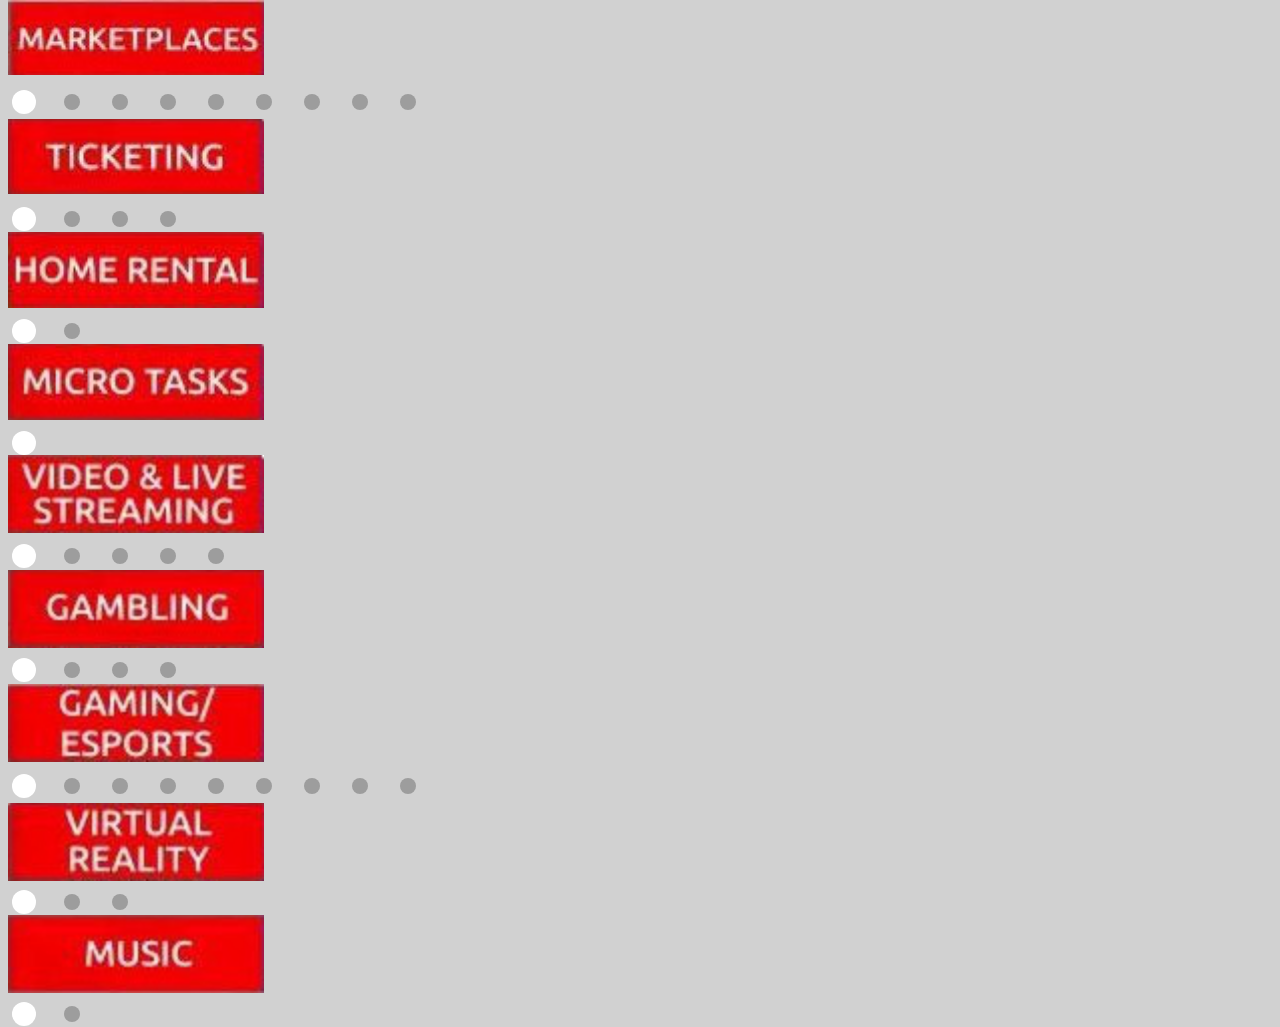
<file: index.html>
<!DOCTYPE html>
<html>

<head>

    <meta charset="UTF-8">
    <meta name="viewport" content="width=device-width, initial-scale=1, shrink-to-fit=no">
    <meta http-equiv="X-UA-Compatible" content="IE=edge">

    <link rel="stylesheet" href="https://stackpath.bootstrapcdn.com/bootstrap/4.1.3/css/bootstrap.min.css" integrity="sha384-MCw98/SFnGE8fJT3GXwEOngsV7Zt27NXFoaoApmYm81iuXoPkFOJwJ8ERdknLPMO"
        crossorigin="anonymous">
    <link rel="stylesheet" type="text/css" href="stylesheet/stylesheet.css">
    <link rel="stylesheet" type="text/css" href="stylesheet/component.css">
    <link rel="stylesheet" type="text/css" href="stylesheet/normalize.css">

    <title> Galeria </title>
</head>

<body>

    <div class="container-fluid">

        <div class="container">

            <div class="row justify-content-center">
                <div id="subdivition" class="col-2 d-flex">
                    <img class="mx-auto my-auto" src="img/marketplaces.png">
                </div>
            </div>

            <div id="paginationMarketplaces" class="container">
                <div class="row justify-content-center">
                    <div id="listOfCompaniesMarketplaces" class="dotstyle dotstyle-scaleup">

                    </div>
                </div>
            </div>

            <!-- LOGO logo-company-marketplaces -->

            <div class="row" id="pageOfMarketplaces">

                <div class="col-1-sm d-flex">
                    <a class="mx-auto my-auto" href="https://district0x.io/" target="_blank">
                        <img src="img/district0x-logo.png"> </a>
                </div>

                <div class="col-1-sm d-flex">
                    <a class="mx-auto my-auto" href="https://opensea.io/" target="_blank">
                        <img src="img/opensea-logo.png"> </a>
                </div>

                <div class="col-1-sm d-flex">
                    <a class="mx-auto my-auto" href="http://enfavr.com/enfavr/" target="_blank">
                        <img src="img/enfavr-logo.png"> </a>
                </div>

                <div class="col-1-sm d-flex">
                    <a class="mx-auto my-auto" href="https://canya.io/" target="_blank">
                        <img src="img/canya-logo.png"> </a>
                </div>

                <div class="col-1-sm d-flex">
                    <a class="mx-auto my-auto" href="https://www.ebay.pl/" target="_blank">
                        <img src="img/ebay-logo.png"> </a>
                </div>

                <div class="col-1-sm d-flex">
                    <a class="mx-auto my-auto" href="https://www.amazon.de/gp/switch-language/homepage.html/?tag=pldomain-21&ie=UTF8&language=pl_PL"
                        target="_blank">
                        <img src="img/amazon-logo.png"> </a>
                </div>

                <div class="col-1-sm d-flex">
                    <a class="mx-auto my-auto" href="https://openbazaar.org/" target="_blank">
                        <img src="img/openbazaar-logo.png"> </a>
                </div>

                <div class="col-1-sm d-flex">
                    <a class="mx-auto my-auto" href="https://www.dentwireless.com/" target="_blank">
                        <img src="img/dent-logo.png"> </a>
                </div>

                <div class="col-1-sm d-flex">
                    <a class="mx-auto my-auto" href="https://www.alibabagroup.com/" target="_blank">
                        <img src="img/alibabaGroup-logo.png"> </a>
                </div>

                <div class="col-1-sm d-flex">
                    <a class="mx-auto my-auto" href="https://bitjob.io/" target="_blank">
                        <img src="img/bitjobIO-logo.png"> </a>
                </div>

                <div class="col-1-sm d-flex">
                    <a class="mx-auto my-auto" href="https://warsaw.craigslist.pl/" target="_blank">
                        <img src="img/craigslist-logo.png"> </a>
                </div>

                <div class="col-1-sm d-flex">
                    <a class="mx-auto my-auto" href="https://wax.io/" target="_blank">
                        <img src="img/wax-logo.png"> </a>
                </div>

                <div class="col-1-sm d-flex">
                    <a class="mx-auto my-auto" href="https://www.yoox.com/pl/men" target="_blank">
                        <img src="img/yoox-logo.png"> </a>
                </div>

                <div class="col-1-sm d-flex">
                    <a class="mx-auto my-auto" href="https://bitbay.net/pl" target="_blank">
                        <img src="img/bitbay-logo.png"> </a>
                </div>

                <div class="col-1-sm d-flex">
                    <a class="mx-auto my-auto" href="https://pl.aliexpress.com/" target="_blank">
                        <img src="img/aliexpress-logo.png"> </a>
                </div>

                <div class="col-1-sm d-flex">
                    <a class="mx-auto my-auto" href="https://swarm.city/" target="_blank">
                        <img src="img/swarmCity-logo.png"> </a>
                </div>

                <div class="col-1-sm d-flex">
                    <a class="mx-auto my-auto" href="https://www.newegg.com/" target="_blank">
                        <img src="img/newegg-logo.png"> </a>
                </div>

                <div class="col-1-sm d-flex">
                    <a class="mx-auto my-auto" href="https://www.bonanza.com/" target="_blank">
                        <img src="img/bonanza-logo.png"> </a>
                </div>

                <div class="col-1-sm d-flex">
                    <a class="mx-auto my-auto" href="https://safex.io/" target="_blank">
                        <img src="img/safex-logo.png"> </a>
                </div>

                <div class="col-1-sm d-flex">
                    <a class="mx-auto my-auto" href="https://digix.global/" target="_blank">
                        <img src="img/digix-logo.png"> </a>
                </div>

                <div class="col-1-sm d-flex">
                    <a class="mx-auto my-auto" href="https://world.taobao.com/" target="_blank">
                        <img src="img/taobao-logo.png"> </a>
                </div>

                <div class="col-1-sm d-flex">
                    <a class="mx-auto my-auto" href="http://www.medishares.org/" target="_blank">
                        <img src="img/medishares-logo.png"> </a>
                </div>

                <div class="col-1-sm d-flex">
                    <a class="mx-auto my-auto" href="https://www.rubylane.com/" target="_blank">
                        <img src="img/rubylane-logo.png"> </a>
                </div>

                <div class="col-1-sm d-flex">
                    <a class="mx-auto my-auto" href="https://jet.com/" target="_blank">
                        <img src="img/jet-logo.png"> </a>
                </div>

                <div class="col-1-sm d-flex">
                    <a class="mx-auto my-auto" href="https://www.etsy.com/" target="_blank">
                        <img src="img/etsy-logo.png"> </a>
                </div>

                <div class="col-1-sm d-flex">
                    <a class="mx-auto my-auto" href="https://datum.org/" target="_blank">
                        <img src="img/datum-logo.png"> </a>
                </div>

                <div class="col-1-sm d-flex">
                    <a class="mx-auto my-auto" href="https://www.powerledger.io/" target="_blank">
                        <img src="img/powerLedger-logo.png"> </a>
                </div>

            </div>

        </div>



        <div class="container">

            <div class="row justify-content-center">
                <div id="subdivition" class="col-2 d-flex">
                    <img class="mx-auto my-auto" src="img/ticketing.png">
                </div>
            </div>

            <div id="paginationTicketing" class="container">
                <div class="row justify-content-center">
                    <div id="listOfCompaniesTicketing" class="dotstyle dotstyle-scaleup">

                    </div>
                </div>
            </div>

            <!-- LOGO logo-company-ticketing -->

            <div class="row" id="pageOfTicketing">

                <div class="col-1-sm d-flex">
                    <a class="mx-auto my-auto" href="https://www.ticketsource.co.uk/" target="_blank">
                        <img src="img/ticket-source-logo.png"> </a>
                </div>

                <div class="col-1-sm d-flex">
                    <a class="mx-auto my-auto" href="https://www.ticketmaster.pl/" target="_blank">
                        <img src="img/ticketmaster-logo.png"> </a>
                </div>

                <div class="col-1-sm d-flex">
                    <a class="mx-auto my-auto" href="https://www.livenation.pl/" target="_blank">
                        <img src="img/livenation-logo.png"> </a>
                </div>

                <div class="col-1-sm d-flex">
                    <a class="mx-auto my-auto" href="https://www.viagogo.pl/" target="_blank">
                        <img src="img/viagogo-logo.png"> </a>
                </div>

                <div class="col-1-sm d-flex">
                    <a class="mx-auto my-auto" href="https://www.eventbrite.com/" target="_blank">
                        <img src="img/eventbrite-logo.png"> </a>
                </div>

                <div class="col-1-sm d-flex">
                    <a class="mx-auto my-auto" href="https://blocktix.io/" target="_blank">
                        <img src="img/blocktix-logo.png"> </a>
                </div>

                <div class="col-1-sm d-flex">
                    <a class="mx-auto my-auto" href="https://aventus.io/" target="_blank">
                        <img src="img/aventus-logo.png"> </a>
                </div>

                <div class="col-1-sm d-flex">
                    <a class="mx-auto my-auto" href="https://crypto.tickets/forticketbuyers" target="_blank">
                        <img src="img/cryptoTickets-logo.png"> </a>
                </div>

                <div class="col-1-sm d-flex">
                    <a class="mx-auto my-auto" href="https://guts.tickets/" target="_blank">
                        <img src="img/guts-logo.png"> </a>
                </div>

                <div class="col-1-sm d-flex">
                    <a class="mx-auto my-auto" href="https://www.hellosugoi.com/" target="_blank">
                        <img src="img/hellosugoi-logo.png"> </a>
                </div>

                <div class="col-1-sm d-flex">
                    <a class="mx-auto my-auto" href="https://eventchain.io/" target="_blank">
                        <img src="img/eventChain-logo.png"> </a>
                </div>

            </div>
        </div>


        <div class="container">
            <div class="row justify-content-center">
                <div id="subdivition" class="col-2 d-flex">
                    <img class="mx-auto my-auto" src="img/home_rental.png">
                </div>
            </div>

            <div id="paginationHomeRental" class="container">
                <div class="row justify-content-center">
                    <div id="listOfCompaniesHomeRental" class="dotstyle dotstyle-scaleup">

                    </div>
                </div>
            </div>

            <!-- LOGO logo-company-homeRental -->

            <div class="row" id="pageOfHomeRental">

                <div class="col-1-sm d-flex">
                    <a class="mx-auto my-auto" href="https://www.airbnb.pl/" target="_blank">
                        <img src="img/airbnb-logo.png"> </a>
                </div>

                <div class="col-1-sm d-flex">
                    <a class="mx-auto my-auto" href="https://www.joinovernight.com/" target="_blank">
                        <img src="img/overnight-logo.png"> </a>
                </div>

                <div class="col-1-sm d-flex">
                    <a class="mx-auto my-auto" href="https://www.vacasa.com/" target="_blank">
                        <img src="img/vacasa-logo.png"> </a>
                </div>

                <div class="col-1-sm d-flex">
                    <a class="mx-auto my-auto" href="https://rentberry.com/" target="_blank">
                        <img src="img/rentberry-logo.png"> </a>
                </div>

                <div class="col-1-sm d-flex">
                    <a class="mx-auto my-auto" href="https://cryptobnb.io/" target="_blank">
                        <img src="img/cryptobnb-logo.png"> </a>
                </div>

                <div class="col-1-sm d-flex">
                    <a class="mx-auto my-auto" href="https://www.beetoken.com/" target="_blank">
                        <img src="img/bee-logo.png"> </a>
                </div>

            </div>
        </div>


        <div class="container">
            <div class="row justify-content-center">
                <div id="subdivition" class="col-2 d-flex">
                    <img class="mx-auto my-auto" src="img/micro_tasks.png">
                </div>
            </div>

            <div id="paginationMicroTasks" class="container">
                <div class="row justify-content-center">
                    <div id="listOfCompaniesMicroTasks" class="dotstyle dotstyle-scaleup">

                    </div>
                </div>
            </div>

            <!-- LOGO logo-company-microTasks -->

            <div class="row" id="pageOfMicroTasks">

                <div class="col-1-sm d-flex">
                    <a class="mx-auto my-auto" href="https://www.mturk.com/" target="_blank">
                        <img src="img/amazonMechanicalTurk-logo.png"> </a>
                </div>

                <div class="col-1-sm d-flex">
                    <a class="mx-auto my-auto" href="https://www.stormx.io/" target="_blank">
                        <img src="img/storm-logo.png"> </a>
                </div>

                <div class="col-1-sm d-flex">
                    <a class="mx-auto my-auto" href="https://gems.org/" target="_blank">
                        <img src="img/gems-logo.png"> </a>
                </div>

            </div>
        </div>


        <div class="container">
            <div class="row justify-content-center">
                <div id="subdivition" class="col-2 d-flex">
                    <img class="mx-auto my-auto" src="img/video_and_live_streaming.png">
                </div>
            </div>

            <div id="paginationVideoAndLiveStreaming" class="container">
                <div class="row justify-content-center">
                    <div id="listOfCompaniesVideoAndLiveStreaming" class="dotstyle dotstyle-scaleup">

                    </div>
                </div>
            </div>

            <!-- LOGO logo-company-videoAndLiveStreaming -->

            <div class="row" id="pageOfVideoAndLiveStreaming">

                <div class="col-1-sm d-flex">
                    <a class="mx-auto my-auto" href="https://www.netflix.com/pl/" target="_blank">
                        <img src="img/netflix-logo.png"> </a>
                </div>

                <div class="col-1-sm d-flex">
                    <a class="mx-auto my-auto" href="http://www.ustream.tv/explore/all" target="_blank">
                        <img src="img/ustream-logo.png"> </a>
                </div>

                <div class="col-1-sm d-flex">
                    <a class="mx-auto my-auto" href="https://www.youtube.com/" target="_blank">
                        <img src="img/youtube-logo.png"> </a>
                </div>

                <div class="col-1-sm d-flex">
                    <a class="mx-auto my-auto" href="https://www.twitch.tv/" target="_blank">
                        <img src="img/twitch-logo.png"> </a>
                </div>

                <div class="col-1-sm d-flex">
                    <a class="mx-auto my-auto" href="https://vimeo.com/" target="_blank">
                        <img src="img/vimeo-logo.png"> </a>
                </div>

                <div class="col-1-sm d-flex">
                    <a class="mx-auto my-auto" href="https://www.pivotshare.com/" target="_blank">
                        <img src="img/pivotshare-logo.png"> </a>
                </div>

                <div class="col-1-sm d-flex">
                    <a class="mx-auto my-auto" href="https://streamshark.io/" target="_blank">
                        <img src="img/streamshark-logo.png"> </a>
                </div>

                <div class="col-1-sm d-flex">
                    <a class="mx-auto my-auto" href="https://www.flixxo.com/" target="_blank">
                        <img src="img/flixxo-logo.png"> </a>
                </div>

                <div class="col-1-sm d-flex">
                    <a class="mx-auto my-auto" href="https://www.streamr.com/" target="_blank">
                        <img src="img/streamr-logo.png"> </a>
                </div>

                <div class="col-1-sm d-flex">
                    <a class="mx-auto my-auto" href="https://livepeer.org/#" target="_blank">
                        <img src="img/livepeer-logo.png"> </a>
                </div>

                <div class="col-1-sm d-flex">
                    <a class="mx-auto my-auto" href="https://www.thetatoken.org/" target="_blank">
                        <img src="img/theta-logo.png"> </a>
                </div>

                <div class="col-1-sm d-flex">
                    <a class="mx-auto my-auto" href="https://www.blockcdn.org/" target="_blank">
                        <img src="img/blockCDN-logo.png"> </a>
                </div>

                <div class="col-1-sm d-flex">
                    <a class="mx-auto my-auto" href="https://www.atmchain.io/en.html" target="_blank">
                        <img src="img/ATMchain-logo.png"> </a>
                </div>

            </div>
        </div>


        <div class="container">
            <div class="row justify-content-center">
                <div id="subdivition" class="col-2 d-flex">
                    <img class="mx-auto my-auto" src="img/gambling.png">
                </div>
            </div>

            <div id="paginationGambling" class="container">
                <div class="row justify-content-center">
                    <div id="listOfCompaniesGambling" class="dotstyle dotstyle-scaleup">

                    </div>
                </div>
            </div>

            <!-- LOGO logo-company-gambling -->

            <div class="row" id="pageOfGambling">

                <div class="col-1-sm d-flex">
                    <a class="mx-auto my-auto" href="https://www.leovegas.com/en-row/" target="_blank">
                        <img src="img/leovegas-logo.png"> </a>
                </div>

                <div class="col-1-sm d-flex">
                    <a class="mx-auto my-auto" href="https://www.betfair.com/pl" target="_blank">
                        <img src="img/betfair-logo.png"> </a>
                </div>

                <div class="col-1-sm d-flex">
                    <a class="mx-auto my-auto" href="https://www.32red.com/" target="_blank">
                        <img src="img/32red-logo.png"> </a>
                </div>

                <div class="col-1-sm d-flex">
                    <a class="mx-auto my-auto" href="https://www.dunder.com/gb" target="_blank">
                        <img src="img/dunder-logo.png"> </a>
                </div>

                <div class="col-1-sm d-flex">
                    <a class="mx-auto my-auto" href="https://unilot.io/en-us/" target="_blank">
                        <img src="img/unilot-logo.png"> </a>
                </div>

                <div class="col-1-sm d-flex">
                    <a class="mx-auto my-auto" href="https://www.wagerr.com/" target="_blank">
                        <img src="img/wagerr-logo.png"> </a>
                </div>

                <div class="col-1-sm d-flex">
                    <a class="mx-auto my-auto" href="https://funfair.io/" target="_blank">
                        <img src="img/funfair-logo.png"> </a>
                </div>

                <div class="col-1-sm d-flex">
                    <a class="mx-auto my-auto" href="https://herotoken.io/" target="_blank">
                        <img src="img/hero-logo.png"> </a>
                </div>

                <div class="col-1-sm d-flex">
                    <a class="mx-auto my-auto" href="https://bananacoin.io/" target="_blank">
                        <img src="img/bananacoing-logo.png"> </a>
                </div>

                <div class="col-1-sm d-flex">
                    <a class="mx-auto my-auto" href="https://betrium.co/" target="_blank">
                        <img src="img/betrium-logo.png"> </a>
                </div>

            </div>
        </div>


        <div class="container">
            <div class="row justify-content-center">
                <div id="subdivition" class="col-2 d-flex">
                    <img class="mx-auto my-auto" src="img/gaming_esports.png">
                </div>
            </div>

            <div id="paginationGamingEsports" class="container">
                <div class="row justify-content-center">
                    <div id="listOfCompaniesGamingEsports" class="dotstyle dotstyle-scaleup">

                    </div>
                </div>
            </div>

            <!-- LOGO logo-company-gamingEsports -->

            <div class="row" id="pageOfGamingEsports">

                <div class="col-1-sm d-flex">
                    <a class="mx-auto my-auto" href="https://eu.expekt.one/" target="_blank">
                        <img src="img/expekt-logo.png"> </a>
                </div>

                <div class="col-1-sm d-flex">
                    <a class="mx-auto my-auto" href="https://www.pinnacle.com/pl/esports" target="_blank">
                        <img src="img/pinnacle-logo.png"> </a>
                </div>

                <div class="col-1-sm d-flex">
                    <a class="mx-auto my-auto" href="https://store.steampowered.com/" target="_blank">
                        <img src="img/steam-logo.png"> </a>
                </div>

                <div class="col-1-sm d-flex">
                    <a class="mx-auto my-auto" href="http://esportsify.com/" target="_blank">
                        <img src="img/esportsify-logo.png"> </a>
                </div>

                <div class="col-1-sm d-flex">
                    <a class="mx-auto my-auto" href="https://www.toornament.com/" target="_blank">
                        <img src="img/toornament-logo.png"> </a>
                </div>

                <div class="col-1-sm d-flex">
                    <a class="mx-auto my-auto" href="https://battlefy.com/" target="_blank">
                        <img src="img/battlefy-logo.png"> </a>
                </div>

                <div class="col-1-sm d-flex">
                    <a class="mx-auto my-auto" href="http://challengeme-esports.com/news.html" target="_blank">
                        <img src="img/CMEesport-logo.png"> </a>
                </div>

                <div class="col-1-sm d-flex">
                    <a class="mx-auto my-auto" href="https://dmarket.io/" target="_blank">
                        <img src="img/dmarket-logo.png"> </a>
                </div>

                <div class="col-1-sm d-flex">
                    <a class="mx-auto my-auto" href="https://skrilla.com/lobby" target="_blank">
                        <img src="img/skrilla-logo.png"> </a>
                </div>

                <div class="col-1-sm d-flex">
                    <a class="mx-auto my-auto" href="https://www.esports.com/" target="_blank">
                        <img src="img/esports-logo.png"> </a>
                </div>

                <div class="col-1-sm d-flex">
                    <a class="mx-auto my-auto" href="https://www.cryptokitties.co/" target="_blank">
                        <img src="img/cryptokitties-logo.png"> </a>
                </div>

                <div class="col-1-sm d-flex">
                    <a class="mx-auto my-auto" href="http://pyramid.games/pl/" target="_blank">
                        <img src="img/pyramidgame-logo.png"> </a>
                </div>

                <div class="col-1-sm d-flex">
                    <a class="mx-auto my-auto" href="https://www.etheremon.com/" target="_blank">
                        <img src="img/etheremon-logo.png"> </a>
                </div>

                <div class="col-1-sm d-flex">
                    <a class="mx-auto my-auto" href="https://ionomy.com/" target="_blank">
                        <img src="img/ionomy-logo.png"> </a>
                </div>

                <div class="col-1-sm d-flex">
                    <a class="mx-auto my-auto" href="https://iqeon.io/" target="_blank">
                        <img src="img/iqeon-logo.png"> </a>
                </div>

                <div class="col-1-sm d-flex">
                    <a class="mx-auto my-auto" href="https://www.peerplays.com/" target="_blank">
                        <img src="img/peerplays-logo.png"> </a>
                </div>

                <div class="col-1-sm d-flex">
                    <a class="mx-auto my-auto" href="https://www.augmentorsgame.com/" target="_blank">
                        <img src="img/augmentors-logo.png"> </a>
                </div>

                <div class="col-1-sm d-flex">
                    <a class="mx-auto my-auto" href="https://www.enjin.com/" target="_blank">
                        <img src="img/enjin-logo.png"> </a>
                </div>

                <div class="col-1-sm d-flex">
                    <a class="mx-auto my-auto" href="https://www.roshamboracing.com/" target="_blank">
                        <img src="img/roshambo-logo.png"> </a>
                </div>

                <div class="col-1-sm d-flex">
                    <a class="mx-auto my-auto" href="http://www.gamescom.global/" target="_blank">
                        <img src="img/gamescom-logo.png"> </a>
                </div>

                <div class="col-1-sm d-flex">
                    <a class="mx-auto my-auto" href="https://gamecredits.com/" target="_blank">
                        <img src="img/gamecredits-logo.png"> </a>
                </div>

                <div class="col-1-sm d-flex">
                    <a class="mx-auto my-auto" href="https://nolimitcoin.org/#home" target="_blank">
                        <img src="img/nolimitcoin-logo.png"> </a>
                </div>

                <div class="col-1-sm d-flex">
                    <a class="mx-auto my-auto" href="https://mobilego.io/" target="_blank">
                        <img src="img/mobilego-logo.png"> </a>
                </div>

                <div class="col-1-sm d-flex">
                    <a class="mx-auto my-auto" href="https://www.monsterbyte.io/" target="_blank">
                        <img src="img/monsterbyte-logo.png"> </a>
                </div>

                <div class="col-1-sm d-flex">
                    <a class="mx-auto my-auto" href="https://skincoin.org/" target="_blank">
                        <img src="img/skincoin-logo.png"> </a>
                </div>

            </div>
        </div>



        <div class="container">
            <div class="row justify-content-center">
                <div id="subdivition" class="col-2 d-flex">
                    <img class="mx-auto my-auto" src="img/virtual_reality.png">
                </div>
            </div>

            <div id="paginationVirtualReality" class="container">
                <div class="row justify-content-center">
                    <div id="listOfCompaniesVirtualReality" class="dotstyle dotstyle-scaleup">

                    </div>
                </div>
            </div>

            <!-- LOGO logo-company-virtualReality -->

            <div class="row" id="pageOfVirtualReality">

                <div class="col-1-sm d-flex">
                    <a class="mx-auto my-auto" href="https://www.eonreality.com/" target="_blank">
                        <img src="img/eonreality-logo.png"> </a>
                </div>

                <div class="col-1-sm d-flex">
                    <a class="mx-auto my-auto" href="https://www.sansar.com/" target="_blank">
                        <img src="img/sansar-logo.png"> </a>
                </div>

                <div class="col-1-sm d-flex">
                    <a class="mx-auto my-auto" href="https://decentraland.org/" target="_blank">
                        <img src="img/decentraland-logo.png"> </a>
                </div>

                <div class="col-1-sm d-flex">
                    <a class="mx-auto my-auto" href="https://www.vechain.com/#/" target="_blank">
                        <img src="img/vechain-logo.png"> </a>
                </div>

                <div class="col-1-sm d-flex">
                    <a class="mx-auto my-auto" href="https://www.voxelus.com/" target="_blank">
                        <img src="img/voxelus-logo.png"> </a>
                </div>

                <div class="col-1-sm d-flex">
                    <a class="mx-auto my-auto" href="https://cappasity.com/" target="_blank">
                        <img src="img/cappasity-logo.png"> </a>
                </div>

                <div class="col-1-sm d-flex">
                    <a class="mx-auto my-auto" href="https://dencity.life/" target="_blank">
                        <img src="img/dencity-logo.png"> </a>
                </div>

            </div>
        </div>

        <div class="container">
            <div class="row justify-content-center">
                <div id="subdivition" class="col-2 d-flex">
                    <img class="mx-auto my-auto" src="img/music.png">
                </div>
            </div>

            <div id="paginationMusic" class="container">
                <div class="row justify-content-center">
                    <div id="listOfCompaniesMusic" class="dotstyle dotstyle-scaleup">

                    </div>
                </div>
            </div>

            <!-- LOGO logo-company-music -->

            <div class="row" id="pageOfMusic">

                <div class="col-1-sm d-flex">
                    <a class="mx-auto my-auto" href="https://www.spotify.com/pl/" target="_blank">
                        <img src="img/spotify-logo.png"> </a>
                </div>

                <div class="col-1-sm d-flex">
                    <a class="mx-auto my-auto" href="https://ujomusic.com/" target="_blank">
                        <img src="img/ujomusic-logo.png"> </a>
                </div>

                <div class="col-1-sm d-flex">
                    <a class="mx-auto my-auto" href="http://myceliaformusic.org/" target="_blank">
                        <img src="img/mycelia-logo.png"> </a>
                </div>

                <div class="col-1-sm d-flex">
                    <a class="mx-auto my-auto" href="https://singulardtv.com/" target="_blank">
                        <img src="img/singulardtv-logo.png"> </a>
                </div>

                <div class="col-1-sm d-flex">
                    <a class="mx-auto my-auto" href="https://www.viberate.io/" target="_blank">
                        <img src="img/viberate-logo.png"> </a>
                </div>

                <div class="col-1-sm d-flex">
                    <a class="mx-auto my-auto" href="https://opus.audio/" target="_blank">
                        <img src="img/opus-logo.png"> </a>
                </div>

            </div>
        </div>
    </div>

    <script src="script/hideCompaniesLogo.js"></script>
    <script src="script/createCompanyLogoGallery.js"></script>
    <script src="script/onloadLogoOfCompaniesMarketplaces.js"></script>
    <script src="script/onDotClick.js"></script>
    <script src="script/dots.js"></script>
    <script src="script/modernizr.min.js"></script>
    <script>
            [].slice.call(document.querySelectorAll('.dotstyle > ul')).forEach(function (nav) {
                new DotNav(nav, {
                    callback: function (idx) {
                    }
                });
            });
        </script>

</body>

</html>
</file>
<file: stylesheet/stylesheet.css>
body{
	background-color: #d1d1d1;
}

img{
	width: 20vw;
	margin-left: 8px;
	margin-right: 8px;
}

.col-1-sm{
	min-height: 20vh;

	display: none;
}

#subdivition{
	min-height: 10vh;
}


#current{
	display: contents;
}

#logo-firm-marketplaces{
	margin-left: 10px;
/*	display: none; */
}



@media only screen and (max-width: 2048px){
	.col-1-sm img{
		max-width: 10vw;
	}

	.col-1-sm.d-flex{
		margin-left: auto;
		margin-right: auto;
	}
}

@media only screen and (max-width: 1600px){
	.col-1-sm img{
		max-width: 16vw;
	}

	.col-1-sm.d-flex{
		margin-left: auto;
		margin-right: auto;
	}
}

@media only screen and (max-width: 1280px){
	.col-1-sm img{
		max-width: 27vw;
	}
	
	.col-1-sm.d-flex{
		margin-left: auto;
		margin-right: auto;
	}
	
}

@media only screen and (max-width: 720px){
	.col-1-sm img{
		min-width: 35vw;
	}
	
	#subdivition img {
		min-width: 20vw;
	}
	
	.col-1-sm.d-flex{
		margin-left: auto;
		margin-right: auto;
	}
	
	#page-of-marketplaces{
		margin-bottom: 10%;
		margin-top: 5%;
	}
}

@media only screen and (max-width: 480px){
	.col-1-sm img{
		min-width: 80vw;
	}
	
	.col-1-sm.d-flex{
		margin-left: auto;
		margin-right: auto;
	}
	
	#page-of-marketplaces{
		margin-bottom: 10%;
		margin-top: 5%;
	}
	
	#subdivition img {
		min-width: 30vw;
	}
	
}
</file>
<file: stylesheet/component.css>
/* Common styles and resets */

.dotstyle ul {
	position: relative;
	display: inline-block;
	margin: 0;
	padding: 0;
	list-style: none;
	cursor: default;
	-webkit-touch-callout: none;
	-webkit-user-select: none;
	-khtml-user-select: none;
	-moz-user-select: none;
	-ms-user-select: none;
	user-select: none;
}

.dotstyle li {
	position: relative;
	display: block;
	float: left;
	margin: 0 16px;
	width: 16px;
	height: 16px;
	cursor: pointer;
	margin-bottom: 1%;
	margin-top: 1%;
}

.dotstyle li a {
	top: 0;
	left: 0;
	width: 100%;
	height: 100%;
	outline: none;
	border-radius: 50%;
	background-color: #fff;
	background-color: rgba(36, 36, 36, 0.3);
	text-indent: -999em; /* make the text accessible to screen readers */
	cursor: pointer;
	position: absolute;
}

.dotstyle li a:focus {
	outline: none;
}

/* Individual styles and effects */

/* Fill up */

.dotstyle-fillup li a {
	overflow: hidden;
	background-color: transparent;
	box-shadow: inset 0 0 0 2px white;
	-webkit-transition: background 0.3s ease;
	transition: background 0.3s ease;
}

.dotstyle-fillup li a::after {
	content: '';
	position: absolute;
	bottom: 0;
	height: 0;
	left: 0;
	width: 100%;
	background-color: #fff;
	box-shadow: 0 0 1px #fff;
	-webkit-transition: height 0.3s ease;
	transition: height 0.3s ease;
}

.dotstyle-fillup li a:hover,
.dotstyle-fillup li a:focus {
	background-color: rgba(0, 0, 0, 0.2);
}

.dotstyle-fillup li.current a::after {
	height: 100%;
}

/* Scale up */

.dotstyle-scaleup li a {
	-webkit-transition: -webkit-transform 0.3s ease, background-color 0.3s ease;
	transition: transform 0.3s ease, background-color 0.3s ease;
}

.dotstyle-scaleup li a:hover,
.dotstyle-scaleup li a:focus {
	background-color: white;
}

.dotstyle-scaleup li.current a {
	background-color: white;
	-webkit-transform: scale(1.5);
	transform: scale(1.5);
}

/* Stroke */

.dotstyle-stroke li a {
	box-shadow: 0 0 0 2px rgba(255, 255, 255, 0);
	-webkit-transition: box-shadow 0.3s ease, background-color 0.3s ease;
	transition: box-shadow 0.3s ease, background-color 0.3s ease;
}

.dotstyle-stroke li a:hover,
.dotstyle-stroke li a:focus {
	background-color: white;
}

.dotstyle-stroke li.current a {
	background-color: transparent;
	box-shadow: 0 0 0 2px white;
}

/* Fill in */

.dotstyle-fillin li a {
	background-color: transparent;
	box-shadow: inset 0 0 0 2px white;
	-webkit-transition: box-shadow 0.3s ease;
	transition: box-shadow 0.3s ease;
}

.dotstyle-fillin li a:hover,
.dotstyle-fillin li a:focus {
	box-shadow: inset 0 0 0 2px rgba(255, 255, 255, 0.6)
}

.dotstyle-fillin li.current a {
	box-shadow: inset 0 0 0 8px white;
}

/* Circle grow */

.dotstyle-circlegrow li a {
	overflow: hidden;
	background-color: transparent;
	box-shadow: inset 0 0 0 2px white;
	-webkit-transition: opacity 0.3s ease;
	transition: opacity 0.3s ease;
}

.dotstyle-circlegrow li a::after {
	content: '';
	position: absolute;
	width: 100%;
	height: 100%;
	left: 0;
	border-radius: 50%;
	background-color: #fff;
	-webkit-transform: scale(0);
	transform: scale(0);
	-webkit-transform-origin: 50% 50%;
	transform-origin: 50% 50%;
	-webkit-transition: -webkit-transform 0.3s ease;
	transition: transform 0.3s ease;
}

.dotstyle-circlegrow li a:hover,
.dotstyle-circlegrow li a:focus {
	opacity: 0.7;
}

.dotstyle-circlegrow li.current a::after {
	-webkit-transform: scale(1);
	transform: scale(1);
}

/* Dot to stroke */

.dotstyle-dotstroke li a {
	box-shadow: inset 0 0 0 8px rgba(255, 255, 255, 0.5);
	-webkit-transition: box-shadow 0.3s ease;
	transition: box-shadow 0.3s ease;
}

.dotstyle-dotstroke li a:hover,
.dotstyle-dotstroke li a:focus {
	box-shadow: inset 0 0 0 8px white;
}

.dotstyle-dotstroke li.current a {
	box-shadow: inset 0 0 0 2px white;
}

/* SVG draw circle stroke */

.dotstyle-drawcircle li {
	width: 18px;
	height: 18px;
}

.dotstyle-drawcircle li a {
	top: 3px;
	left: 3px;
	width: 12px;
	height: 12px;
	background-color: #c44d48;
	-webkit-transition: opacity 0.3s ease;
	transition: opacity 0.3s ease;
}

.dotstyle-drawcircle li svg {
	z-index: 10;
}

.dotstyle-drawcircle li svg circle {
	opacity: 0;
	fill: none;
	stroke: #fff;
	stroke-width: 3;
	stroke-linecap: round;
	stroke-linejoin: round;
	stroke-dasharray: 39 39;
	stroke-dashoffset: 39;
	/* length of circle path (pi*2r) */
	-webkit-transition: stroke-dashoffset 0.3s, opacity 0.3s;
	transition: stroke-dashoffset 0.3s, opacity 0.3s;
}

.dotstyle-drawcircle li.current a,
.dotstyle-drawcircle li a:hover,
.dotstyle-drawcircle li a:focus {
	opacity: 0.5;
}

.dotstyle-drawcircle li.current svg circle {
	opacity: 1;
	stroke-dashoffset: 0;
	-webkit-transition: stroke-dashoffset 0.3s, opacity 0.15s;
	transition: stroke-dashoffset 0.3s, opacity 0.15s;
}

/* Small dot with stroke */

.dotstyle-smalldotstroke li {
	border-radius: 50%;
	box-shadow: 0 0 0 2px rgba(255, 255, 255, 0);
	-webkit-transition: box-shadow 0.3s ease;
	transition: box-shadow 0.3s ease;
}

.dotstyle-smalldotstroke li a {
	background-color: rgba(255, 255, 255, 0.7);
	-webkit-transition: background-color 0.3s ease, -webkit-transform 0.3s ease;
	transition: background-color 0.3s ease, transform 0.3s ease;
}

.dotstyle-smalldotstroke li a:hover,
.dotstyle-smalldotstroke li a:focus,
.dotstyle-smalldotstroke li.current a {
	background-color: white
}

.dotstyle-smalldotstroke li.current a {
	-webkit-transform: scale(0.4);
	transform: scale(0.4);
}

.dotstyle-smalldotstroke li.current {
	box-shadow: 0 0 0 2px white;
}

/* Puff */

.dotstyle-puff li a {
	border: 2px solid #fff;
	-webkit-transition: border-color 0.3s ease;
	transition: border-color 0.3s ease;
}

.dotstyle-puff li a::after {
	content: '';
	position: absolute;
	top: 0;
	left: 0;
	width: 100%;
	height: 100%;
	visibility: hidden;
	background: #c44d48;
	border-radius: 50%;
	box-shadow: 0 0 1px #c44d48;
	opacity: 0;
	-webkit-transform: scale(3);
	transform: scale(3);
	-webkit-transition: opacity 0.3s ease, -webkit-transform 0.3s ease, visibility 0s 0.3s;
	transition: opacity 0.3s ease, transform 0.3s ease, visibility 0s 0.3s;
}

.dotstyle-puff li a:hover,
.dotstyle-puff li a:focus,
.dotstyle-puff li.current a {
	border-color: #c44d48;
}

.dotstyle-puff li.current a::after {
	visibility: visible;
	opacity: 1;
	-webkit-transform: scale(1);
	transform: scale(1);
	-webkit-transition: opacity 0.3s ease, -webkit-transform 0.3s ease;
	transition: opacity 0.3s ease, transform 0.3s ease;
}

/* 3D Flip */

.dotstyle-flip li {
	-webkit-perspective: 1000px;
	perspective: 1000px;
}

.dotstyle-flip li a {
	background-color: transparent;
	-webkit-transform-style: preserve-3d;
	transform-style: preserve-3d;
	-webkit-transition: -webkit-transform 0.3s ease, opacity 0.3s ease;
	transition: transform 0.3s ease, opacity 0.3s ease;
}

.dotstyle-flip li a::before,
.dotstyle-flip li a::after {
	position: absolute;
	top: 0;
	left: 0;
	width: 100%;
	height: 100%;
	border-radius: 50%;
	background-color: white;
	content: '';
	text-indent: 0;
	-webkit-backface-visibility: hidden;
	backface-visibility: hidden;
}

.dotstyle-flip li a::after {
	background-color: #c44d48;
	-webkit-transform: rotateY(180deg);
	transform: rotateY(180deg);
}

.dotstyle-flip li a:hover,
.dotstyle-flip li a:focus {
	opacity: 0.8;
}

.dotstyle-flip li.current a {
	-webkit-transform: rotateY(180deg);
	transform: rotateY(180deg);
}

/* Tooltip */

.dotstyle-tooltip li {
	border: 2px solid #fff;
	border-radius: 50%;
	z-index: 1;
	-webkit-transition: border-color 0.3s ease;
	transition: border-color 0.3s ease;
}

.dotstyle-tooltip li a {
	top: auto;
	bottom: 250%;
	left: 50%;
	visibility: hidden;
	padding: 0 10px;
	width: auto;
	height: auto;
	border-radius: 0;
	background-color: #c44d48;
	color: #fff;
	text-indent: 0;
	line-height: 2;
	opacity: 0;
	-webkit-transform: translateX(-50%) translateY(-50%);
	transform: translateX(-50%) translateY(-50%);
	-webkit-transition: -webkit-transform 0.3s ease, opacity 0.3s ease, visibility 0s 0.3s ease;
	transition: transform 0.3s ease, opacity 0.3s ease, visibility 0s 0.3s ease;
}

.dotstyle-tooltip li a::after { /* http: //cssarrowplease.com/ */
	position: absolute;
	left: 50%;
	margin-left: -10px;
	width: 0;
	height: 0;
	border: solid transparent;
	border-width: 10px;
	border-color: transparent;
	border-top-color: #c44d48;
	content: '';
	pointer-events: none;
	top: 99%;
	-webkit-backface-visibility: hidden;
	backface-visibility: hidden;
	-webkit-transition: opacity 0.3s ease;
	transition: opacity 0.3s ease;
}

.no-touch .dotstyle-tooltip li:hover a,
.dotstyle-tooltip li.current a {
	z-index: 100;
	visibility: visible;
	opacity: 1;
	-webkit-transform: translateX(-50%) translateY(0%);
	transform: translateX(-50%) translateY(0%);
	-webkit-transition: -webkit-transform 0.3s ease, opacity 0.3s ease;
	transition: transform 0.3s ease, opacity 0.3s ease;
}

.dotstyle-tooltip li.current {
	border-color: #c44d48;
}

.dotstyle-tooltip li:hover {
	z-index: 100;
}

.no-touch .dotstyle-tooltip ul:hover li.current a {
	opacity: 0.2;
}

.dotstyle-tooltip ul li.current:hover a {
	opacity: 1;
}

/* Dot move */

.dotstyle-dotmove li:last-child {
	position: absolute;
	left: 0;
	margin: 0;
	width: 48px;
	-webkit-transition: -webkit-transform 0.3s ease;
	transition: transform 0.3s ease;
}

.dotstyle-dotmove li:last-child::after {
	content: '';
	position: absolute;
	left: 50%;
	top: -1px;
	width: 18px;
	height: 18px;
	border-radius: 50%;
	background: #c44d48;
	-webkit-transform: translateX(-50%);
	transform: translateX(-50%);
}

.dotstyle-dotmove li.current:first-child ~ li:last-child {
	-webkit-transform: translateX(0%);
	transform: translateX(0%);
}

.dotstyle-dotmove li.current:nth-child(2) ~ li:last-child {
	-webkit-transform: translateX(100%);
	transform: translateX(100%);
}

.dotstyle-dotmove li.current:nth-child(3) ~ li:last-child {
	-webkit-transform: translateX(200%);
	transform: translateX(200%);
}

.dotstyle-dotmove li.current:nth-child(4) ~ li:last-child {
	-webkit-transform: translateX(300%);
	transform: translateX(300%);
}

.dotstyle-dotmove li.current:nth-child(5) ~ li:last-child {
	-webkit-transform: translateX(400%);
	transform: translateX(400%);
}

.dotstyle-dotmove li.current:nth-child(6) ~ li:last-child {
	-webkit-transform: translateX(500%);
	transform: translateX(500%);
}

.dotstyle-dotmove li a {
	-webkit-transition: background-color 0.3s ease;
	transition: background-color 0.3s ease;
}

.dotstyle-dotmove li a:hover,
.dotstyle-dotmove li a:focus {
	background-color: #fff;
}

/* Fly in */

.dotstyle-hop li a {
	border: 2px solid #c44d48;
	background: transparent;
}

.dotstyle-hop li a::after {
	content: '';
	width: 100%;
	height: 100%;
	position: absolute;
	left: 0;
	border-radius: 50%;
	visibility: hidden;
	background: #fff;
	opacity: 0;
	-webkit-transform: rotate(-100deg);
	transform: rotate(-100deg);
	-webkit-transform-origin: -200% 50%;
	transform-origin: -200% 50%;
	-webkit-transition: -webkit-transform 0.3s ease 0.3s, opacity 0.3s ease, visibility 0s 0.3s ease;
	transition: transform 0.3s ease 0.3s, opacity 0.3s ease, visibility 0s 0.3s ease;
}

.dotstyle-hop li a:focus {
	background: rgba(255, 255, 255, 0.2);
}

.dotstyle-hop li.current-from-right a::after {
	-webkit-transition: none;
	transition: none;
	-webkit-transform: rotate(100deg);
	transform: rotate(100deg);
	-webkit-transform-origin: 300% 50%;
	transform-origin: 300% 50%;
}

.dotstyle-hop li.current a::after {
	visibility: visible;
	opacity: 1;
	-webkit-transform: rotate(0deg);
	transform: rotate(0deg);
	-webkit-transition: -webkit-transform 0.3s ease, opacity 0.3s ease;
	transition: transform 0.3s ease, opacity 0.3s ease;
}

/* Fall */

.dotstyle-fall li::after {
	content: '';
	position: absolute;
	width: 100%;
	height: 100%;
	visibility: hidden;
	opacity: 0;
	left: 0;
	background-color: #c44d48;
	border-radius: 50%;
	-webkit-transform: translateY(-200%);
	transform: translateY(-200%);
	-webkit-transition: -webkit-transform 0.3s ease, opacity 0.3s ease, visibility 0s 0.3s;
	transition: transform 0.3s ease, opacity 0.3s ease, visibility 0s 0.3s;
}

.dotstyle-fall li a {
	-webkit-transition: -webkit-transform 0.3s ease, opacity 0.3s ease, background-color 0.3s ease;
	transition: transform 0.3s ease, opacity 0.3s ease, background-color 0.3s ease;
}

.dotstyle-fall li:hover a,
.dotstyle-fall li a:focus,
.dotstyle-fall li.current a {
	background-color: #fff;
}

.dotstyle-fall li.current::after {
	opacity: 1;
	visibility: visible;
	-webkit-transition: -webkit-transform 0.3s ease, opacity 0.3s ease;
	transition: transform 0.3s ease, opacity 0.3s ease;
	-webkit-transform: translateY(0%);
	transform: translateY(0%);
}

.dotstyle-fall li.current a {
	opacity: 0;
	-webkit-transform: translateY(200%);
	transform: translateY(200%);
}
</file>
